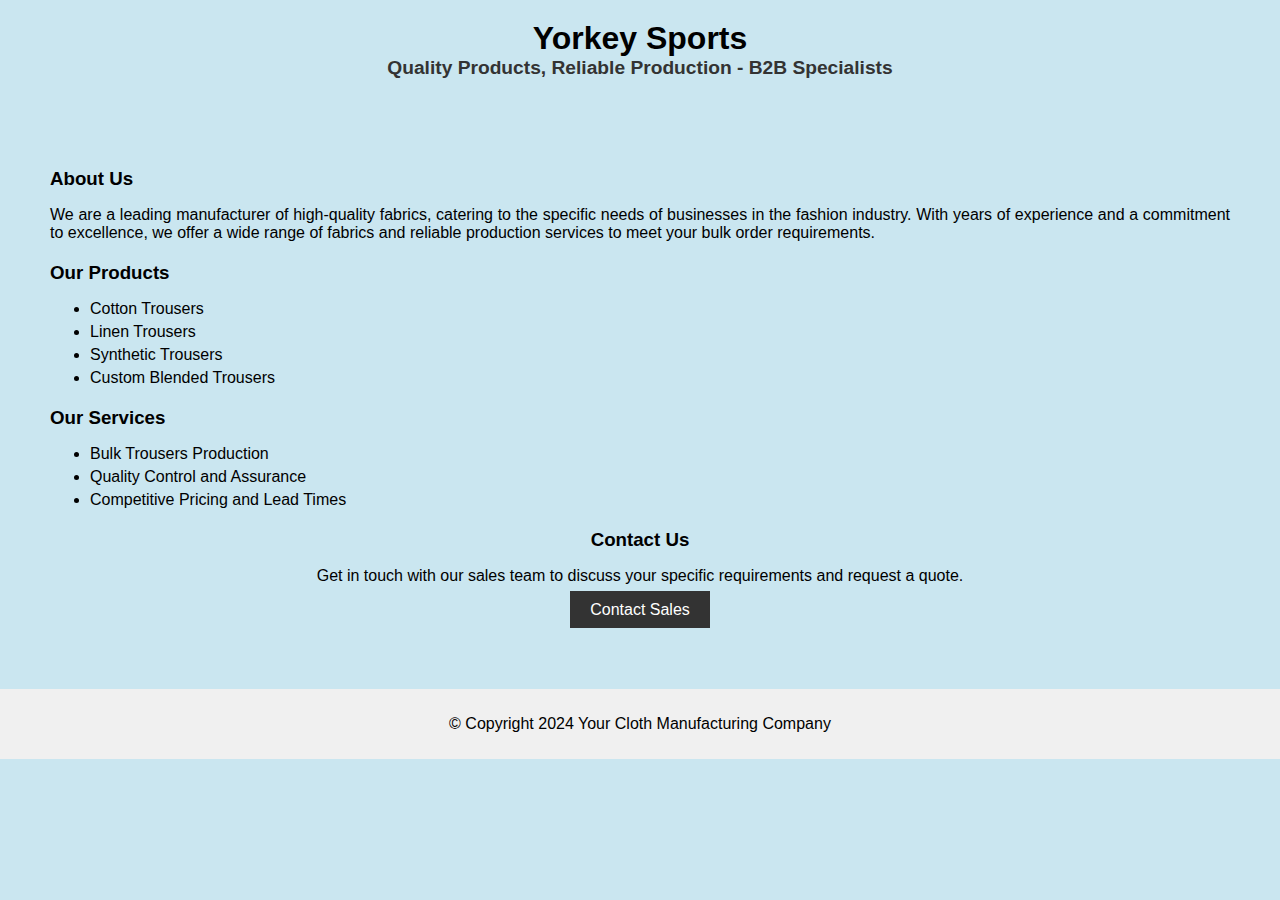
<file: index.html>
<!DOCTYPE html>
<html lang="en">
<head>
  <meta charset="UTF-8">
  <meta name="viewport" content="width=device-width, initial-scale=1.0">
  <title>yorkeysports</title>
  <link rel="stylesheet" href="style.css">
</head>
<body>
  <header>
    <h1>Yorkey Sports</h1>
    <h2>Quality Products, Reliable Production - B2B Specialists</h2>
  </header>

  <main>
    <section class="about-us">
      <h3>About Us</h3>
      <p>We are a leading manufacturer of high-quality fabrics, catering to the specific needs of businesses in the fashion industry. With years of experience and a commitment to excellence, we offer a wide range of fabrics and reliable production services to meet your bulk order requirements.</p>
    </section>

    <section class="products">
      <h3>Our Products</h3>
      <ul>
        <li>Cotton Trousers</li>
        <li>Linen Trousers</li>
        <li>Synthetic Trousers</li>
        <li>Custom Blended Trousers</li>
      </ul>
    </section>

    <section class="services">
      <h3>Our Services</h3>
      <ul>
        <li>Bulk Trousers Production</li>
        <li>Quality Control and Assurance</li>
        <li>Competitive Pricing and Lead Times</li>
      </ul>
    </section>

    <section class="contact">
      <h3>Contact Us</h3>
      <p>Get in touch with our sales team to discuss your specific requirements and request a quote.</p>
      <a href="mailto:sales@yourcompany.com">Contact Sales</a>
    </section>
  </main>

  <footer>
    <p>&copy; Copyright 2024 Your Cloth Manufacturing Company</p>
  </footer>
</body>
</html>
</file>
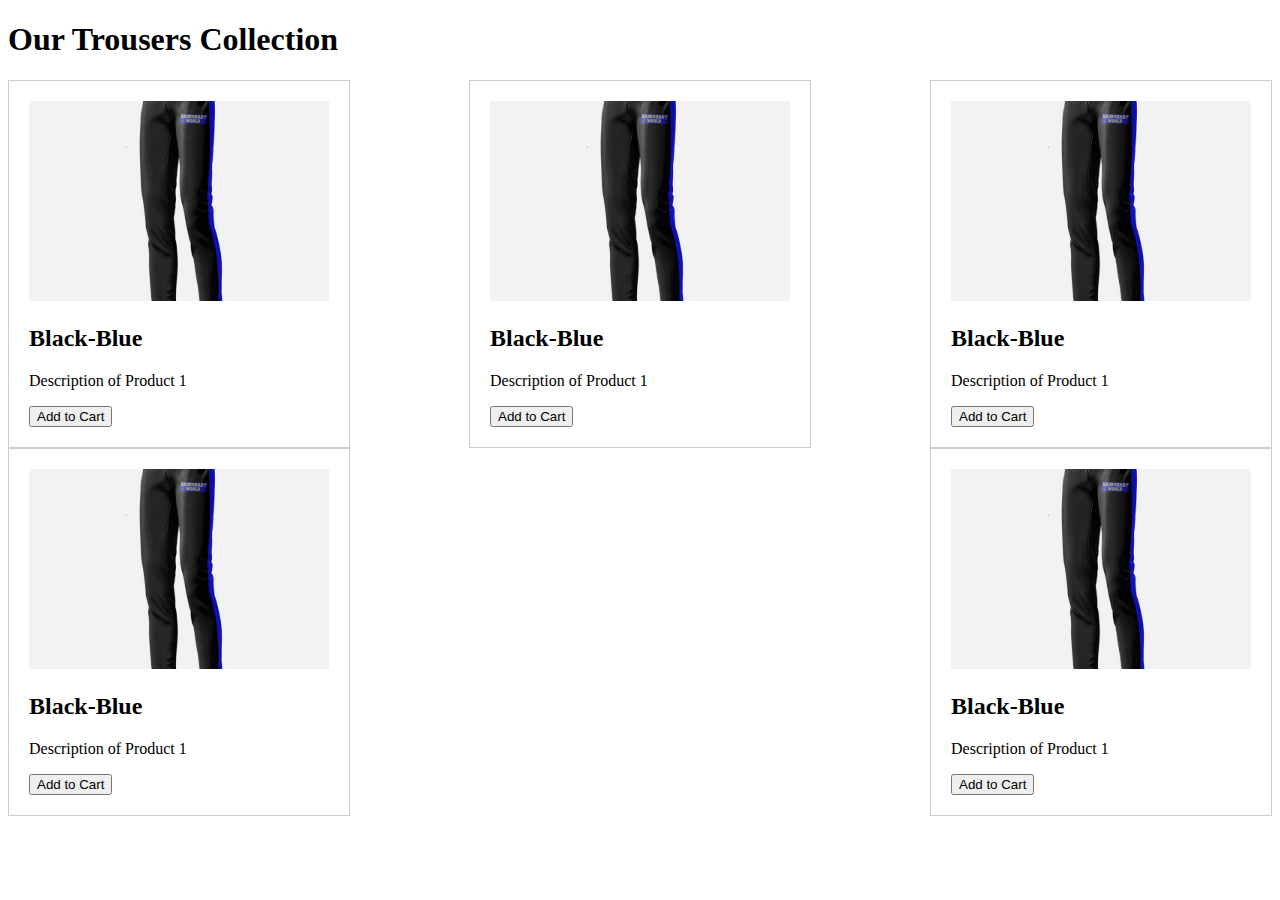
<file: src/html/product.html>
<!DOCTYPE html>
<html>
<head>
  <title>Trousers Store</title>
  <link rel="stylesheet" href="../style/product.css">
</head>
<body>
  <h1>Our Trousers Collection</h1>
  <div class="product-list">
    <div class="product">
      <img src="../images/black_blue.jpg" alt="Product 1">
      <h2>Black-Blue</h2>
      <p>Description of Product 1</p>
      <button>Add to Cart</button>
    </div>
    <div class="product">
      <img src="../images/black_blue.jpg" alt="Product 1">
      <h2>Black-Blue</h2>
      <p>Description of Product 1</p>
      <button>Add to Cart</button>
    </div>
    <div class="product">
      <img src="../images/black_blue.jpg" alt="Product 1">
      <h2>Black-Blue</h2>
      <p>Description of Product 1</p>
      <button>Add to Cart</button>
    </div>
    <div class="product">
      <img src="../images/black_blue.jpg" alt="Product 1">
      <h2>Black-Blue</h2>
      <p>Description of Product 1</p>
      <button>Add to Cart</button>
    </div>
    <div class="product">
      <img src="../images/black_blue.jpg" alt="Product 1">
      <h2>Black-Blue</h2>
      <p>Description of Product 1</p>
      <button>Add to Cart</button>
    </div>
    </div>
</body>
</html>
</file>
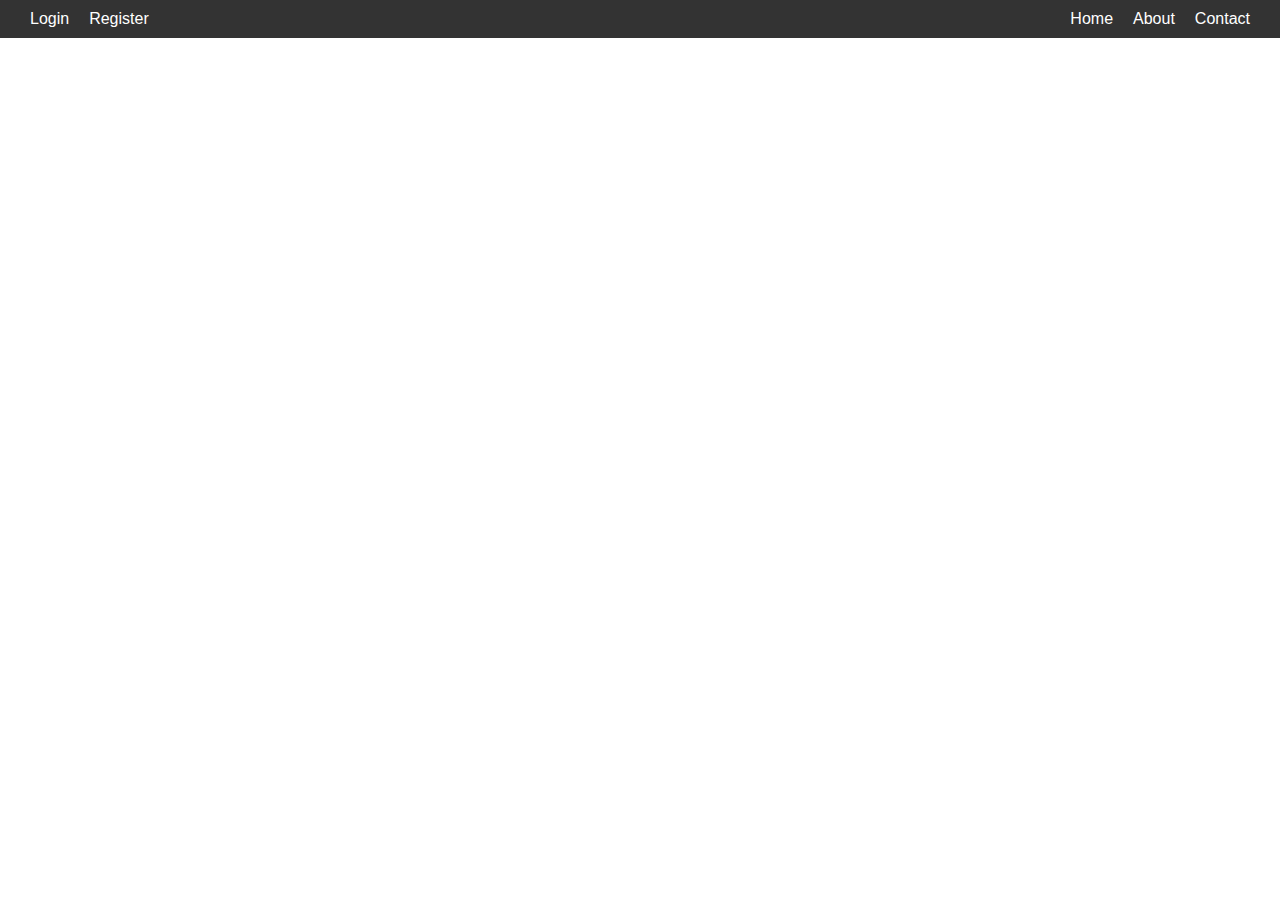
<file: src/poc/home.html>
<!DOCTYPE html>
<html lang="en">
<head>
    <meta charset="UTF-8">
    <meta name="viewport" content="width=device-width, initial-scale=1.0">
    <title>Webpage Header</title>
    <link rel="stylesheet" href="./home.css">
</head>
<body>
    <header>
        <div class="header-left">
            <a href="#">Login</a>
            <a href="#">Register</a>
        </div>
        <div class="header-right">
            <a href="#">Home</a>
            <a href="#">About</a>
            <a href="#">Contact</a>
        </div>
    </header>
</body>
</html>
</file>
<file: style.css>
body {
    font-family: sans-serif;
    margin: 0;
    padding: 0;
    background-color: #cae6f0
  }
  
  header {
    background-color: #cae6f0;
    padding: 20px;
    text-align: center;
  }
  
  h1, h2 {
    margin: 0;
  }
  
  h2 {
    font-size: 1.2em;
    color: #333;
  }
  
  main {
    padding: 50px;
  }
  
  section {
    margin-bottom: 20px;
  }
  
  h3 {
    margin-bottom: 10px;
  }
  
  .about-us p {
    text-align: justify;
  }
  
  .products, .services {
    list-style: none;
    padding: 0;
  }
  
  .products li, .services li {
    margin-bottom: 5px;
  }
  
  .contact {
    text-align: center;
  }
  
  .contact a {
    background-color: #333;
    color: white;
    padding: 10px 20px;
    text-decoration: none;
  }
  
  .contact a:hover {
    background-color: #444;
  }
  
  footer {
    background-color: #f0f0f0;
    padding: 10px;
    text-align: center;
  }
</file>
<file: src/style/product.css>
.product-list {
    display: flex;
    flex-wrap: wrap;
    justify-content: space-between;
  }
  
  .product {
    border: 1px solid #ccc;
    padding: 20px;
    width: 300px;
  }
  
  .product img {
    width: 100%;
    height: 200px;
    object-fit: cover;
  }
</file>
<file: src/poc/home.css>
body {
    margin: 0;
    font-family: Arial, sans-serif;
}

header {
    display: flex;
    justify-content: space-between;
    align-items: center;
    background-color: #333;
    padding: 10px 20px;
    color: white;
}

.header-left a,
.header-right a {
    color: white;
    text-decoration: none;
    margin: 0 10px;
}

.header-left a:hover,
.header-right a:hover {
    text-decoration: underline;
}

.header-left {
    display: flex;
}

.header-right {
    display: flex;
}
</file>
